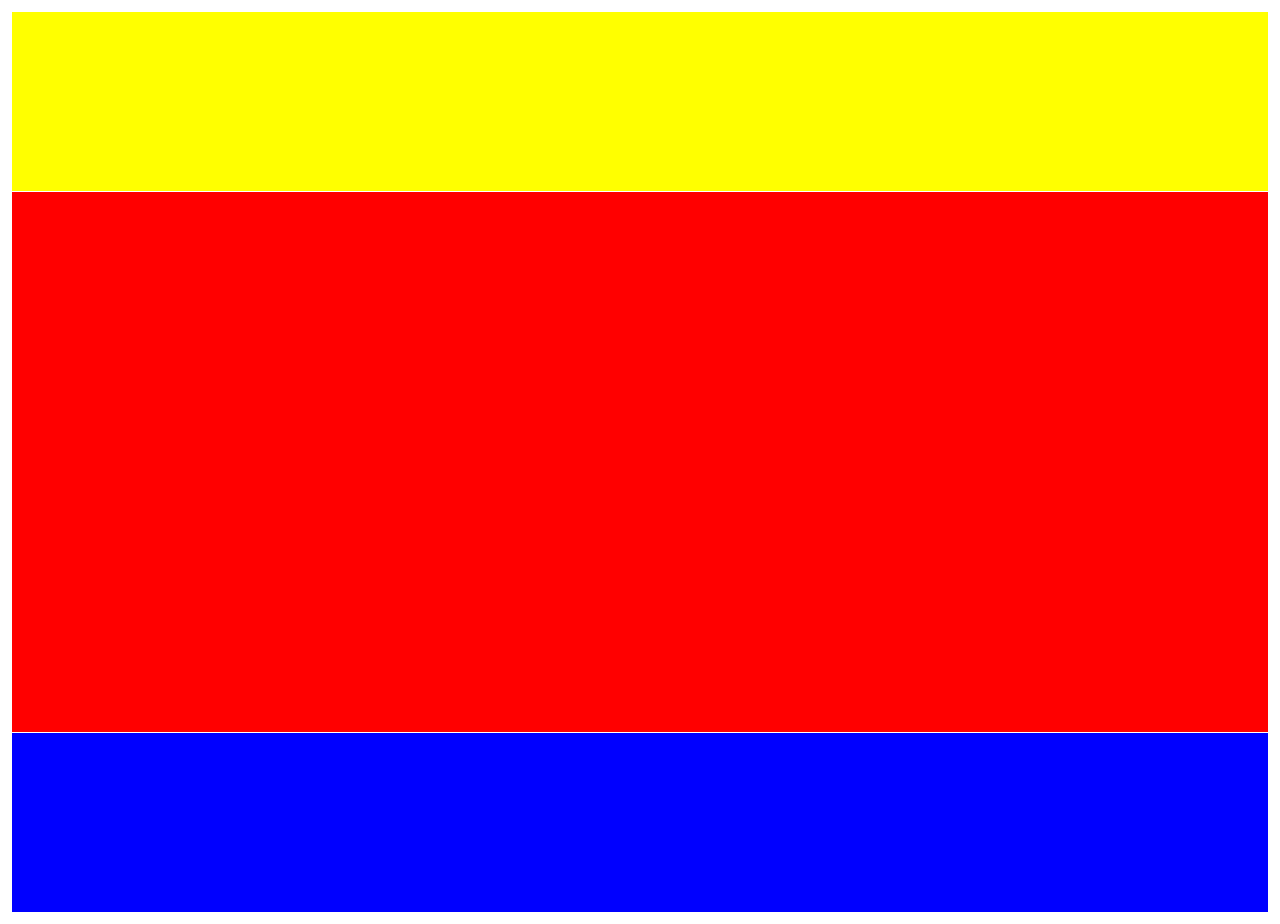
<file: grid_2/index.html>
<!DOCTYPE html>
<html lang="pt-br">
<head>
    <meta charset="UTF-8">
    <meta http-equiv="X-UA-Compatible" content="IE=edge">
    <meta name="viewport" content="width=device-width, initial-scale=1.0">
    <link rel="stylesheet" href="css/estilo.css">
    <title>Grid 2</title>
</head>
<body>
    <div class="grid_cont">
        <header></header>
        <main></main>
        <footer></footer>
    </div>
</body>
</html>
</file>
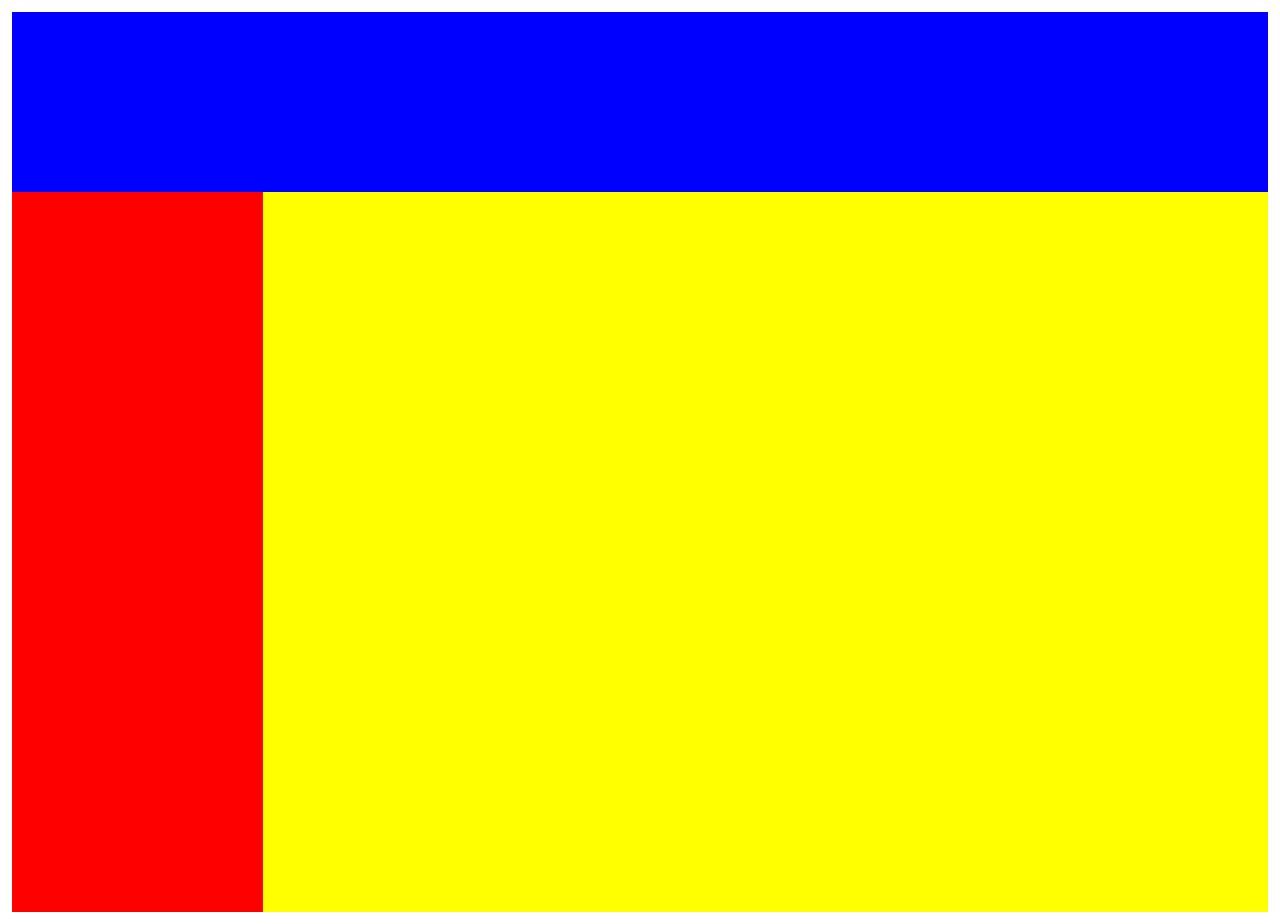
<file: grid_5/index.html>
<!DOCTYPE html>
<html lang="pt-br">
<head>
    <meta charset="UTF-8">
    <meta http-equiv="X-UA-Compatible" content="IE=edge">
    <meta name="viewport" content="width=device-width, initial-scale=1.0">
    <link rel="stylesheet" href="css/estilo.css">
    <title>Grid 5</title>
</head>
<body>
    <div class="grid_cont">
        <header></header>
        <aside></aside>
        <main></main>

    </div>
</body>
</html>
</file>
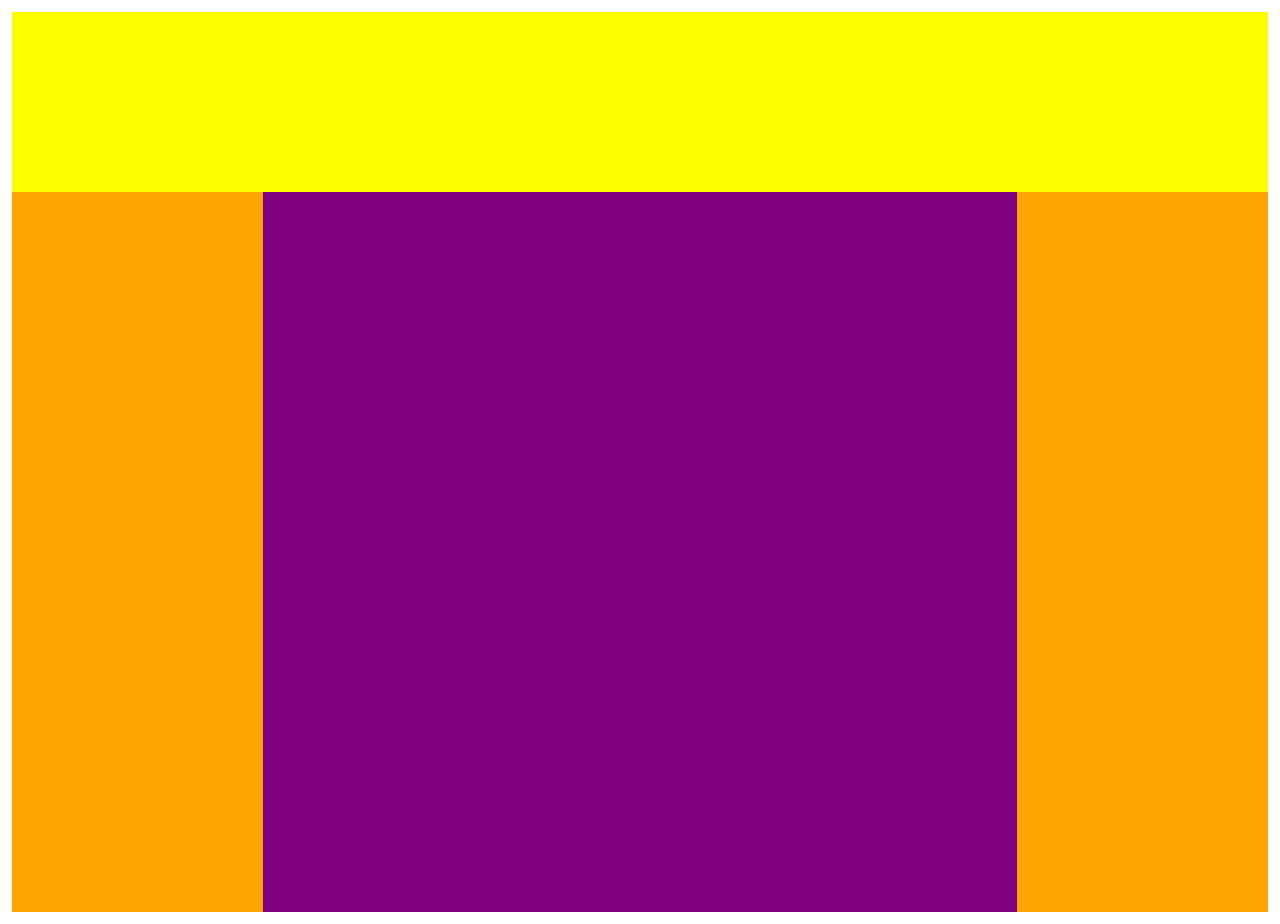
<file: grid_6/index.html>
<!DOCTYPE html>
<html lang="pt-br">
<head>
    <meta charset="UTF-8">
    <meta http-equiv="X-UA-Compatible" content="IE=edge">
    <meta name="viewport" content="width=device-width, initial-scale=1.0">
    <link rel="stylesheet" href="css/estilo.css">
    <title>Grid 6</title>
</head>
<body>
    <div class="grid_cont">
        <header></header>
        <aside id="as_1"></aside>
        <main></main>
        <aside id="as_2"></aside>
    </div>
</body>
</html>
</file>
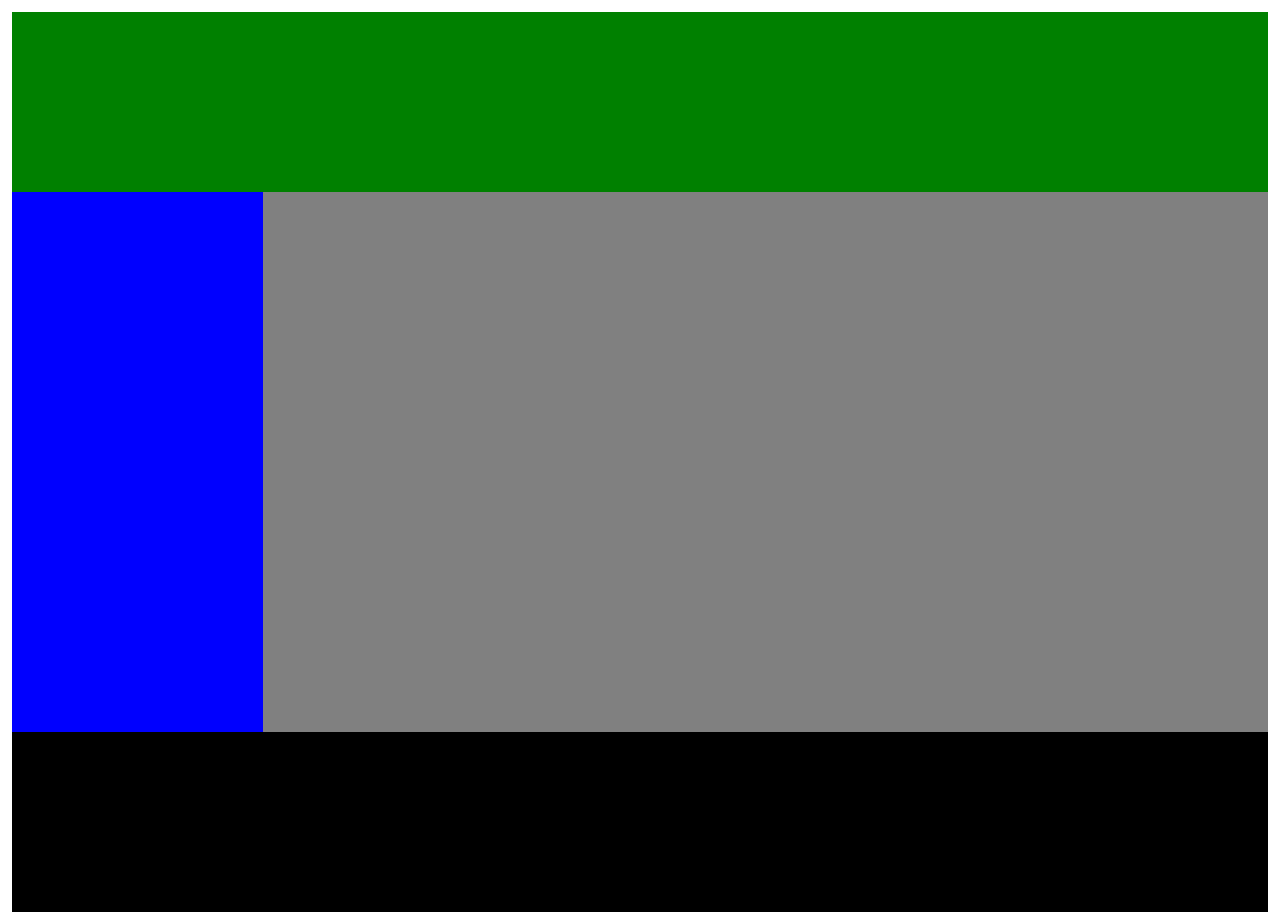
<file: grid_7/index.html>
<!DOCTYPE html>
<html lang="pt-br">
<head>
    <meta charset="UTF-8">
    <meta http-equiv="X-UA-Compatible" content="IE=edge">
    <meta name="viewport" content="width=device-width, initial-scale=1.0">
    <link rel="stylesheet" href="css/estilo.css">
    <title>Grid 7</title>
</head>
<body>
    <div class="grid_cont">
        <header></header>
        <aside></aside>
        <main></main>
        <footer></footer>
    </div>
</body>
</html>
</file>
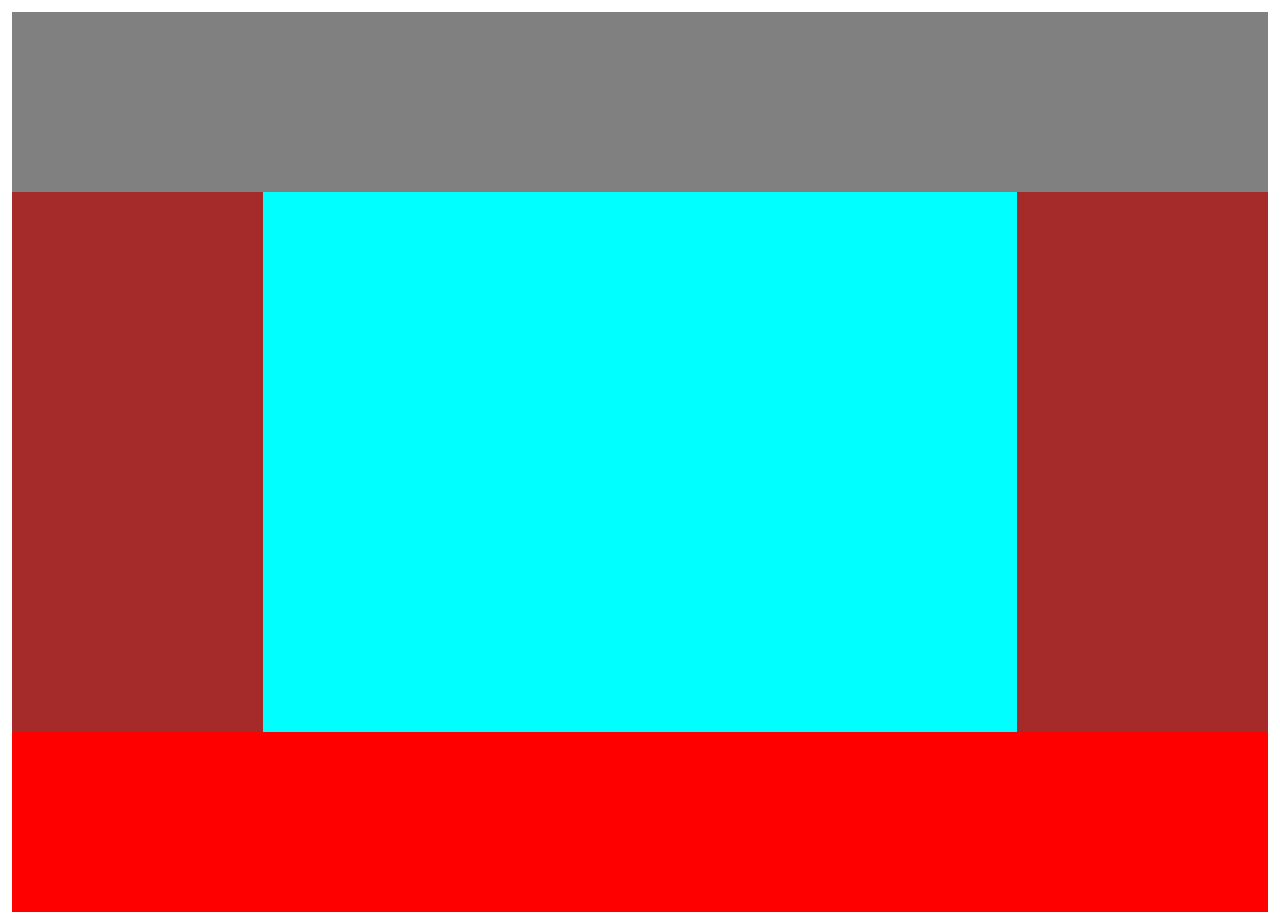
<file: grid_8/index.html>
<!DOCTYPE html>
<html lang="pt-br">
<head>
    <meta charset="UTF-8">
    <meta http-equiv="X-UA-Compatible" content="IE=edge">
    <meta name="viewport" content="width=device-width, initial-scale=1.0">
    <link rel="stylesheet" href="css/estilo.css">
    <title>Grid 8</title>
</head>
<body>
    <div class="grid_cont">
        <header></header>
        <aside id="as_1"></aside>
        <main></main>
        <aside id="as_2"></aside>
        <footer></footer>
    </div>
</body>
</html>
</file>
<file: grid_2/css/estilo.css>
body {
    margin: 2px;
    padding: 10px;
    box-sizing: border-box;
    font-family: sans-serif;
}
.grid_cont {
    height: 100vh;
    display: grid;
    grid-template-columns: repeat(5, 1fr);
    grid-template-rows: repeat(5, 1fr);
    grid-column-gap: 0px;
    grid-row-gap: 0px;
    gap: 1px 1px;
}

header {
    background-color: yellow;

    grid-area: 1 / 1 / 2 / 6;

}

main {
    background-color: red;

    grid-area: 2 / 1 / 5 / 6;
}

footer {
    background-color: blue;

    grid-area: 5 / 1 / 6 / 6; 

}
</file>
<file: grid_5/css/estilo.css>
body {
    margin: 2px;
    padding: 10px;
    box-sizing: border-box;
    font-family: sans-serif;
}
.grid_cont {
    min-height: 100vh;
    display: grid;
    grid-template-columns: repeat(5, 1fr);
    grid-template-rows: repeat(5, 1fr);
    grid-column-gap: 0px;
    grid-row-gap: 0px;

}

header {
    background-color: blue;

    grid-area: 1 / 1 / 2 / 6;
}


aside {
    background-color: red;

    grid-area: 2 / 1 / 6 / 2;

}

main {
    background-color: yellow;

    grid-area: 2 / 2 / 6 / 6;
}
</file>
<file: grid_6/css/estilo.css>
body {
    margin: 2px;
    padding: 10px;
    box-sizing: border-box;
    font-family: sans-serif;
}
.grid_cont {
    min-height: 100vh;
    display: grid;
    grid-template-columns: repeat(5, 1fr);
    grid-template-rows: repeat(5, 1fr);
    grid-column-gap: 0px;
    grid-row-gap: 0px;

}

header {
    background-color: yellow;

    grid-area: 1 / 1 / 2 / 6;
}


#as_1 {
    background-color: orange;

    grid-area: 2 / 1 / 6 / 2;

}

main {
    background-color: purple;

    grid-area: 2 / 2 / 6 / 5;
}

#as_2 {
    background-color: orange;

    grid-area: 2 / 5 / 6 / 6;

}
</file>
<file: grid_7/css/estilo.css>
body {
    margin: 2px;
    padding: 10px;
    box-sizing: border-box;
    font-family: sans-serif;
}
.grid_cont {
    min-height: 100vh;
    display: grid;
    grid-template-columns: repeat(5, 1fr);
    grid-template-rows: repeat(5, 1fr);
    grid-column-gap: 0px;
    grid-row-gap: 0px;

}

header {
    background-color: green;

    grid-area: 1 / 1 / 2 / 6;
}


aside {
    background-color: blue;

    grid-area: 2 / 1 / 5 / 2;

}

main {
    background-color: gray;

    grid-area: 2 / 2 / 5 / 6;
}

footer {
    background-color: black;

    grid-area: 5 / 1 / 6 / 6;

}
</file>
<file: grid_8/css/estilo.css>
body {
    margin: 2px;
    padding: 10px;
    box-sizing: border-box;
    font-family: sans-serif;
}
.grid_cont {
    min-height: 100vh;
    display: grid;
    grid-template-columns: repeat(5, 1fr);
    grid-template-rows: repeat(5, 1fr);
    grid-column-gap: 0px;
    grid-row-gap: 0px;

}

header {
    background-color: gray;

    grid-area: 1 / 1 / 2 / 6;
}


#as_1 {
    background-color: brown;

    grid-area: 2 / 1 / 5 / 2;

}

main {
    background-color: cyan;

    grid-area: 2 / 2 / 5 / 5;
}

#as_2 {
    background-color: brown;

    grid-area: 2 / 5 / 5 / 5;

}

footer {
    background-color: red;

    grid-area: 5 / 1 / 6 / 6;

}
</file>
